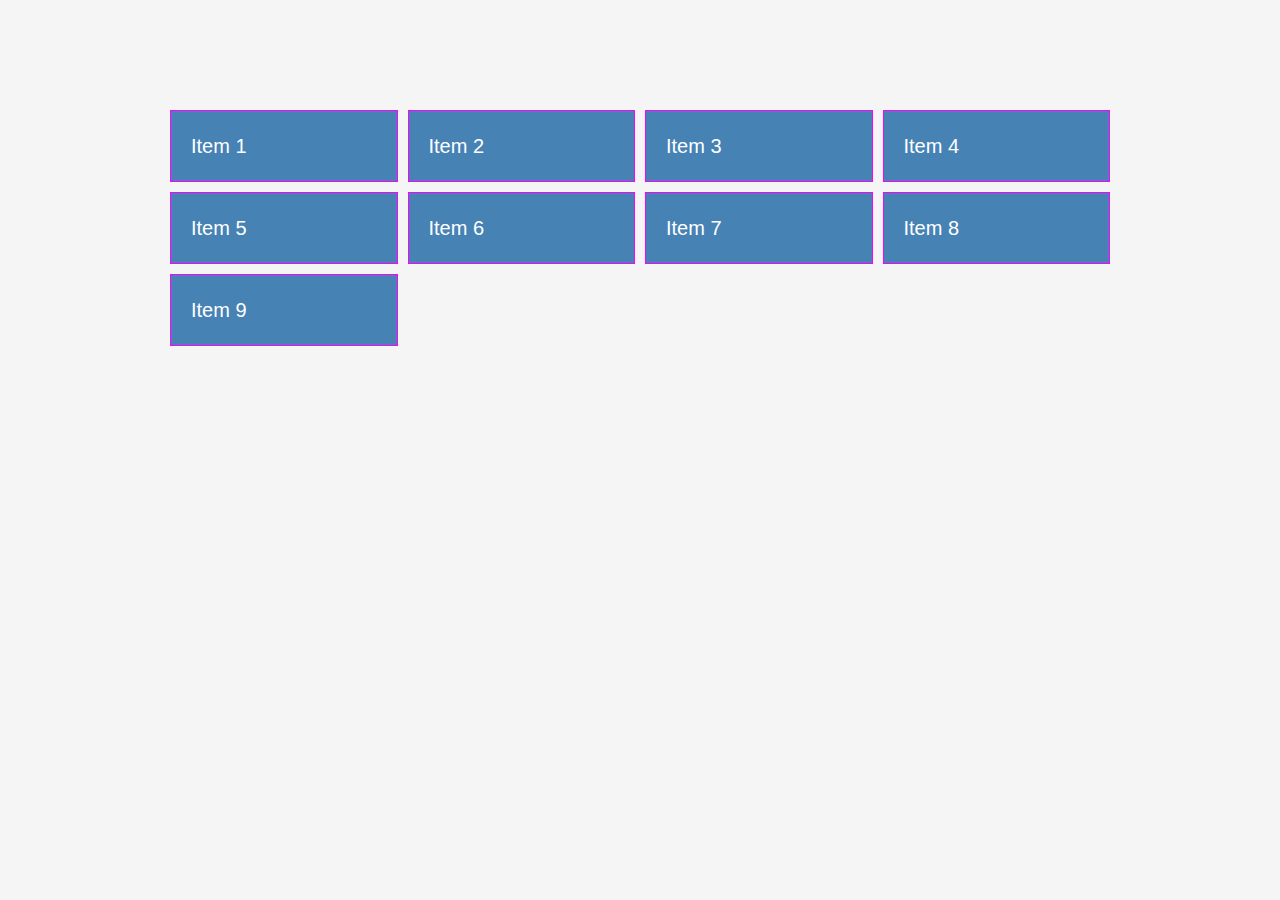
<file: index.html>
<!DOCTYPE html>
<html lang="en">
<head>
    <meta charset="UTF-8">
    <meta http-equiv="X-UA-Compatible" content="IE=edge">
    <meta name="viewport" content="width=device-width, initial-scale=1.0">
    <!-- css link -->
    <link rel="stylesheet" href="styles.css">
    <title>css grid crash course</title>
</head>
<body>
    
    <div class="container">
        <!-- <div class="item">Lorem ipsum dolor sit amet consectetur adipisicing elit. Corrupti, velit ullam, eius quo architecto praesentium quis vitae ab harum doloremque reprehenderit expedita aperiam illo amet unde ducimus autem, veniam ad?</div> -->
        <div class="item">Item 1</div>
        <div class="item">Item 2</div>
        <div class="item">Item 3</div>
        <div class="item">Item 4</div>
        <div class="item">Item 5</div>
        <div class="item">Item 6</div>
        <div class="item">Item 7</div>
        <div class="item">Item 8</div>
        <div class="item">Item 9</div>
    </div>


</body>
</html>
</file>
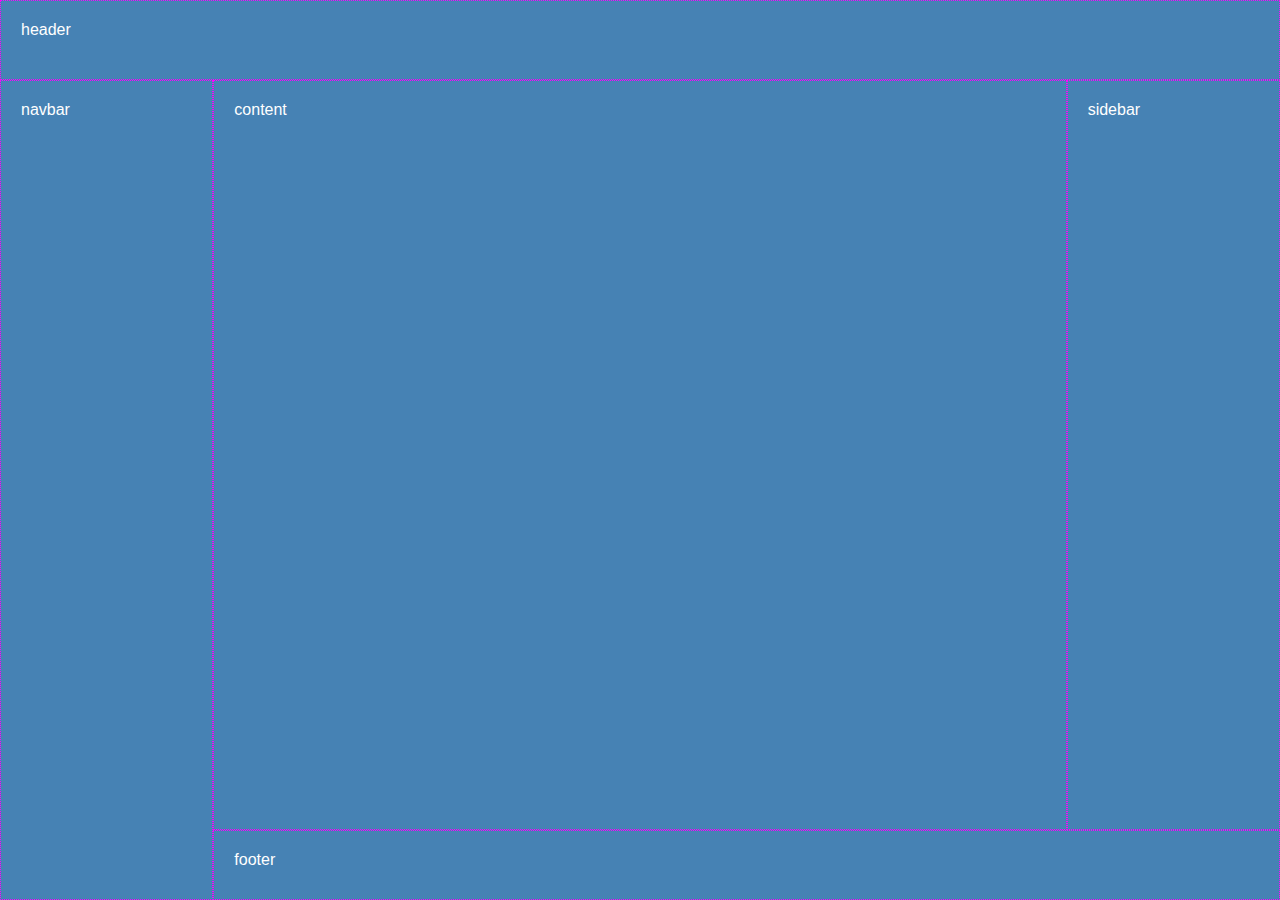
<file: grid2.html>
<!DOCTYPE html>
<html lang="en">
<head>
    <meta charset="UTF-8">
    <meta http-equiv="X-UA-Compatible" content="IE=edge">
    <meta name="viewport" content="width=device-width, initial-scale=1.0">
    <link rel="stylesheet" href="grid2.css">
    <title>css grid template ares</title>
</head>
<body>

    <!-- header -->
    <header>
        header 
    </header>

    <!-- main -->
    <main>
        content
    </main>

    <!-- navbar -->
    <nav>
        navbar
    </nav>

    <!-- side bar -->
    <aside>
        sidebar
    </aside>

    <!-- footer -->
    <footer>
        footer
    </footer>


</body>
</html>
</file>
<file: styles.css>
* {
    box-sizing: border-box;
    padding: 0;
    margin: 0;
}

body {
    font-family: 'Open Sans', sans-serif;
    font-size: 16px;
    line-height: 1.5;
    color: #333;
    background: #f5f5f5;
}

.container {
    max-width: 960px;
    margin: 100px auto;
    padding: 10px;
    display: grid;
    /* grid-template-columns: repeat(3, 1fr); */
    grid-template-columns: repeat(auto-fill, minmax(200px, 1fr));
    gap: 10px;


    /* justify-content: space-around; */
    /* align-items: end; */

    /* column-gap: 10px;
    row-gap: 10px; */
    /* grid-auto-rows: minmax(100px, auto); */
    /* grid-template-rows: 200px 100px 200px; */
    /* grid-template-rows: repeat(3, 1fr); */
}

.item {
    background: steelblue;
    color: #fff;
    font-size: 20px;
    padding: 20px;
    border: fuchsia 1px solid;
}

/* .item:nth-of-type(1) { */
    /* height: 100px;
    width: 100px; */

    /* align-self: center;
    justify-self: center; */

    /* background-color: #000; */
    /* grid-column-start: 1;
    grid-column-end: 3; */
    /* /\ does same as this \/ */
    /* grid-column: 1 / 3; */
    
/* } */

/* .item:nth-of-type(3) {
    background-color: rgb(65, 1, 65);
    grid-row: 2 / 4;
}

.item:nth-of-type(4) {
    background-color: rgb(65, 1, 65);
    grid-row: 2 / 4;
} */
</file>
<file: grid2.css>
* {
    box-sizing: border-box;
    padding: 0;
    margin: 0;
}

body {
    font-family: 'Open Sans', sans-serif;
    font-size: 16px;
    height: 100vh;
    display: grid;
    grid-template-areas: 
    'header header header'
    'nav content sidebar'
    'nav footer footer';
    grid-template-columns: 1fr 4fr 1fr;
    grid-template-rows: 80px 1fr 70px;
}

header,
footer,
main,
aside,
nav {
    background-color: steelblue;
    color: #fff;
    padding: 20px;
    border: fuchsia 1px dotted;
}

header {
    grid-area: header;
}

nav {
    grid-area: nav;
}

main {
    grid-area: content;
}

aside {
    grid-area: sidebar;
}

footer {
    grid-area: footer;
}
</file>
